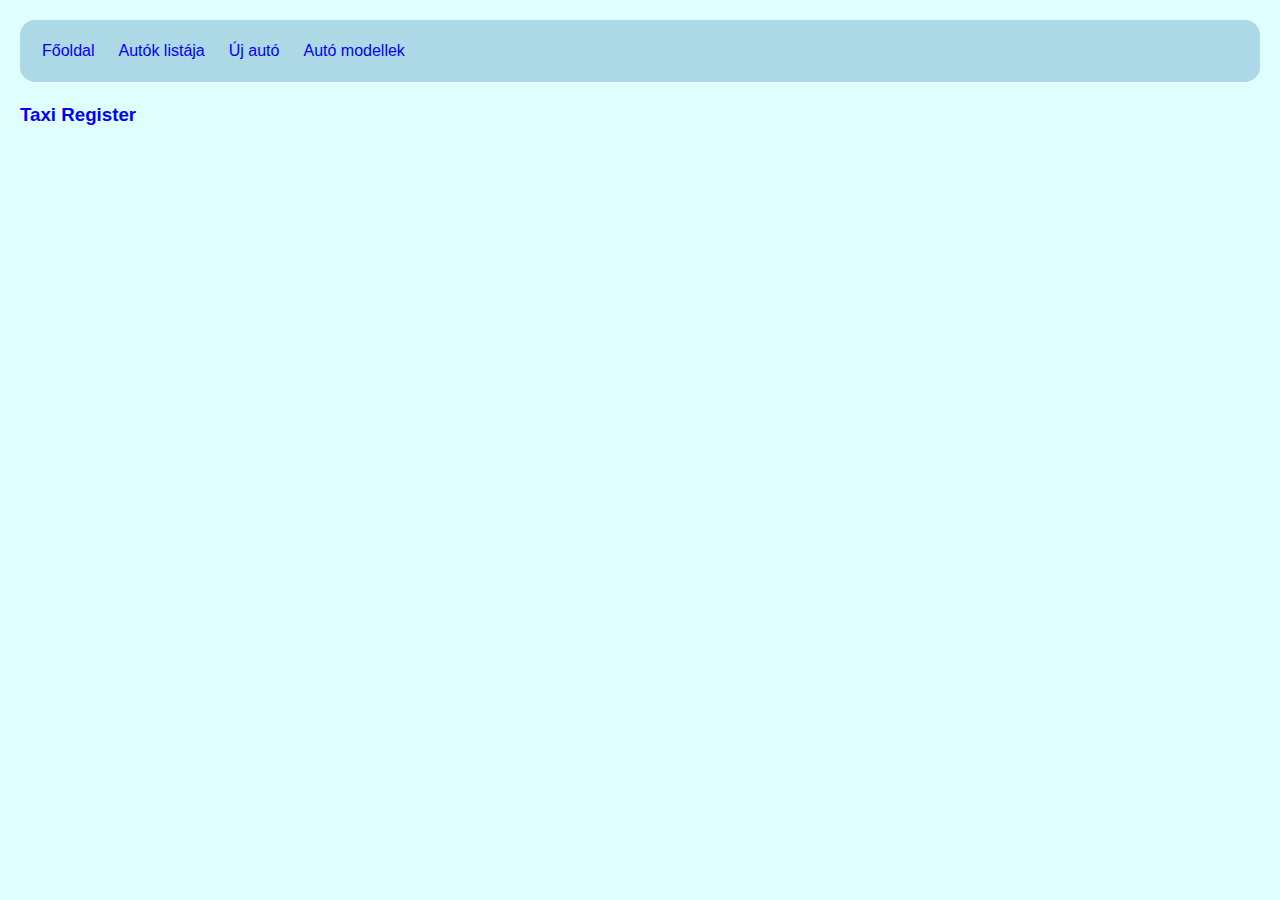
<file: index.html>
<!DOCTYPE html>
<html lang="en">

<head>
    <meta charset="UTF-8">
    <meta name="viewport" content="width=device-width, initial-scale=1.0">
    <title>Taxi Register</title>
    <link rel="stylesheet" href="style.css">
</head>

<body>
    <h3>Taxi Register</h3>
    <script src="app.js"></script>
</body>

</html>
</file>
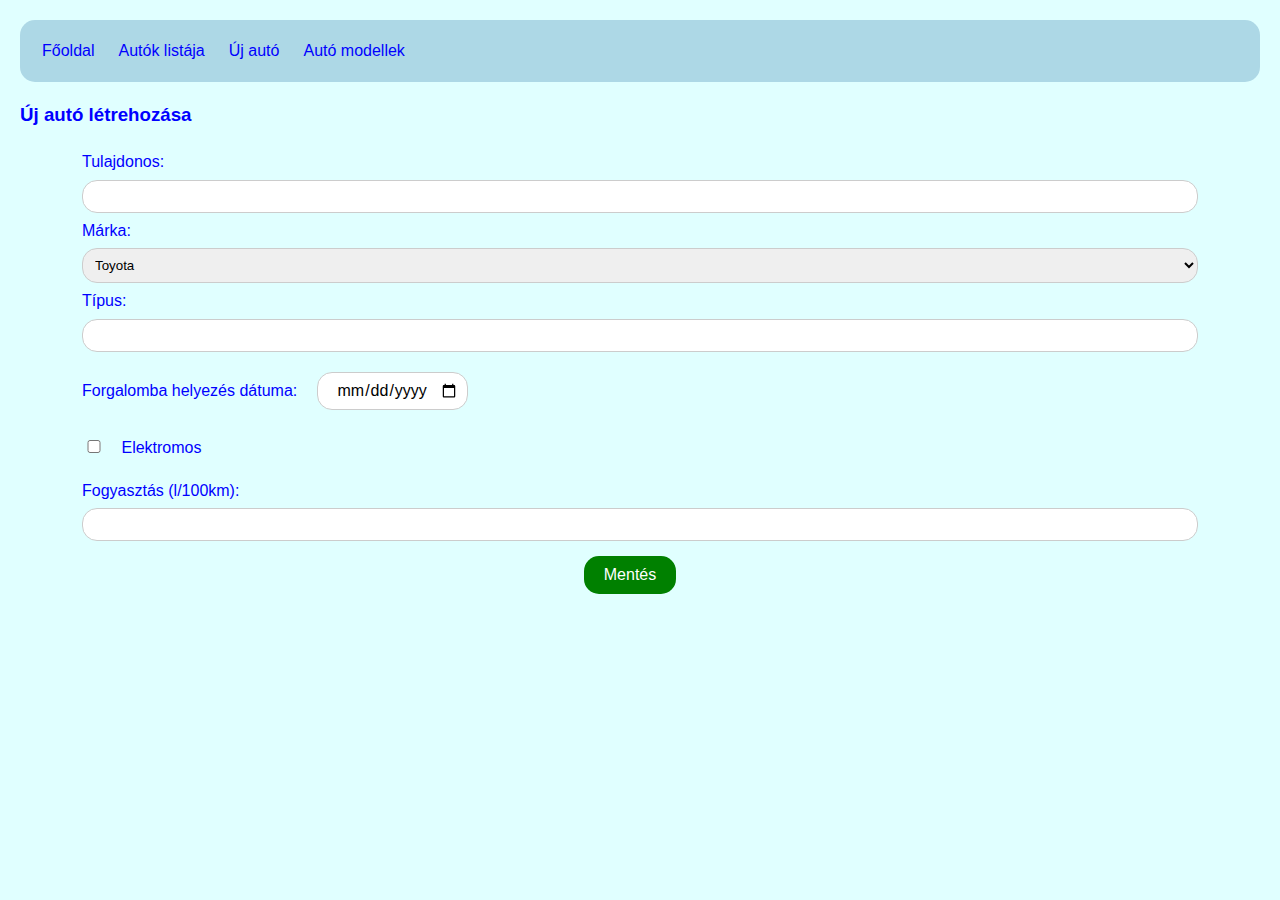
<file: create-car.html>
<!DOCTYPE html>
<html lang="en">

<head>
    <meta charset="UTF-8">
    <meta name="viewport" content="width=device-width, initial-scale=1.0">
    <title>Taxi Register - Új autó</title>
    <link rel="stylesheet" href="style.css">
</head>

<body>
    <h3>Új autó létrehozása</h3>
    <div class="container">
        <label for="owner">Tulajdonos:</label>
        <input type="text" id="owner">
        <label for="brand">Márka:</label>
        <select id="brand">
            <option value="Toyota">Toyota</option>
            <option value="Honda">Honda</option>
            <option value="Ford">Ford</option>
            <option value="Chevrolet">Chevrolet</option>
            <option value="Nissan">Nissan</option>
            <option value="BMW">BMW</option>
            <option value="Mercedes-Benz">Mercedes-Benz</option>
            <option value="Volkswagen">Volkswagen</option>
            <option value="Audi">Audi</option>
            <option value="Hyundai">Hyundai</option>
            <option value="Kia">Kia</option>
            <option value="Subaru">Subaru</option>
            <option value="Lexus">Lexus</option>
            <option value="Mazda">Mazda</option>
            <option value="Tesla">Tesla</option>
            <option value="Jeep">Jeep</option>
            <option value="Porsche">Porsche</option>
            <option value="Volvo">Volvo</option>
            <option value="Jaguar">Jaguar</option>
            <option value="Land Rover">Land Rover</option>
            <option value="Mitsubishi">Mitsubishi</option>
            <option value="Ferrari">Ferrari</option>
            <option value="Lamborghini ">Lamborghini </option>
        </select>
        <label for="model">Típus:</label>
        <input type="text" id="model">
        <div class="row">
            <div class="col-2">
                <label for="day-of-commission">Forgalomba helyezés dátuma:</label>
                <input type="date" id="day-of-commission">
            </div>
        </div>
        <div class="row">
            <div class="col-2">
                <input type="checkbox" id="electric">
                <label for="electric">Elektromos</label>
            </div>
        </div>
        <label for="fuel-use">Fogyasztás (l/100km):</label>
        <input type="number" id="fuel-use">
        <div class="container">
            <div class="save-btn">
                <button class="btn btn-save" id="save-btn">Mentés</button>
            </div>
        </div>
    </div>

    <script src="app.js"></script>
    <script>
        async function createCar(neptun, car) {
            try {
                const response = await fetch(`https://iit-playground.arondev.hu/api/${neptun}/car`, {
                    headers: {
                        'Accept': 'application/json',
                        'Content-type': 'application/json'
                    },
                    method: 'POST',
                    body: JSON.stringify(car)
                });
                if (!response.ok) {
                    const error = await response.json();
                    throw error.message;
                }
                alert('Sikeres autó felvitel a rendszerbe!');
                window.location = "get-all-cars.html";
            } catch (error) {
                alert(error);
            }
        }
        let neptun = sessionStorage.getItem("neptun");
        if (!neptun) {
            neptun = prompt("Kérlek add meg a Neptun kódodat:");
            sessionStorage.setItem("neptun", neptun);
        }
        const saveBtn = document.querySelector('#save-btn');
        saveBtn.addEventListener('click', async () => {
            const brandElement = document.querySelector('#brand');
            const brand = brandElement.value;
            const modelElement = document.querySelector('#model');
            const model = modelElement.value;
            const fuelElement = document.querySelector('#fuel-use');
            const fuel = fuelElement.value;
            const ownerElement = document.querySelector('#owner');
            const owner = ownerElement.value;
            const commissionElement = document.querySelector('#day-of-commission');
            const commission = commissionElement.value;
            const electricElement = document.querySelector('#electric');
            const electric = electricElement.checked;
            const car = {
                brand: brand,
                model: model,
                fuelUse: Number(fuel),
                owner: owner,
                dayOfCommission: commission,
                electric: electric
            };
            await createCar(neptun, car);
        });
    </script>
</body>

</html>
</file>
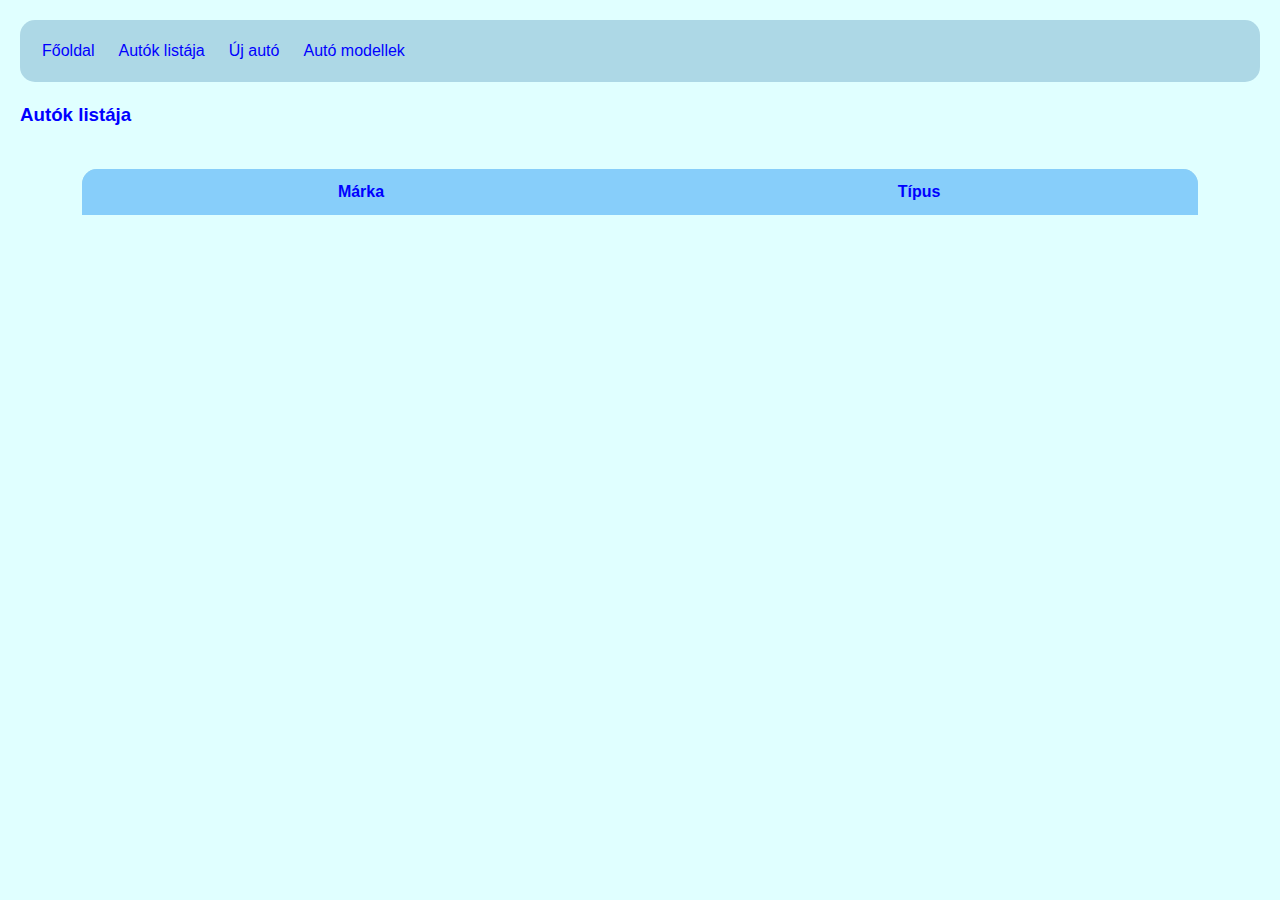
<file: get-all-cars.html>
<!DOCTYPE html>
<html lang="en">

<head>
    <meta charset="UTF-8">
    <meta name="viewport" content="width=device-width, initial-scale=1.0">
    <title>Taxi Register - Autók listája</title>
    <link rel="stylesheet" href="style.css">
</head>

<body>
    <h3>Autók listája</h3>
    <div class="container">
        <div class="row">
            <div class="col">
                <table id="auto-list">
                    <tr>
                        <th class="left">Márka</th>
                        <th class="right">Típus</th>
                    </tr>
                </table>
            </div>
        </div>
    </div>
    <script src="app.js"></script>
    <script>
        async function getAllCars() {
            try {
                let neptun = sessionStorage.getItem("neptun");
                if (!neptun) {
                    neptun = prompt("Kérlek add meg a Neptun kódodat:");
                    sessionStorage.setItem("neptun", neptun);
                }
                const response = await fetch(`https://iit-playground.arondev.hu/api/${neptun}/car`, {
                    headers: {
                        'accept': 'application/json'
                    }
                });
                if (!response.ok) {
                    throw response;
                }
                const cars = await response.json();
                const tableElement = document.querySelector("#auto-list");
                for (car of cars) {
                    const tableBodyHtml = `<tr>
                        <td><a href="get-car-by-id.html?neptun=${encodeURI(neptun)}&id=${encodeURI(car.id)}">${car.brand}</a></td>
                        <td><a href="get-car-by-id.html?neptun=${encodeURI(neptun)}&id=${encodeURI(car.id)}">${car.model}</a></td>
                    </tr>`;
                    tableElement.insertAdjacentHTML("beforeend", tableBodyHtml);
                }
            } catch (error) {
                const errorMessage = await error.json();
                alert(errorMessage.message);
                console.error(errorMessage);
            }
        }
        getAllCars();
    </script>
</body>

</html>
</file>
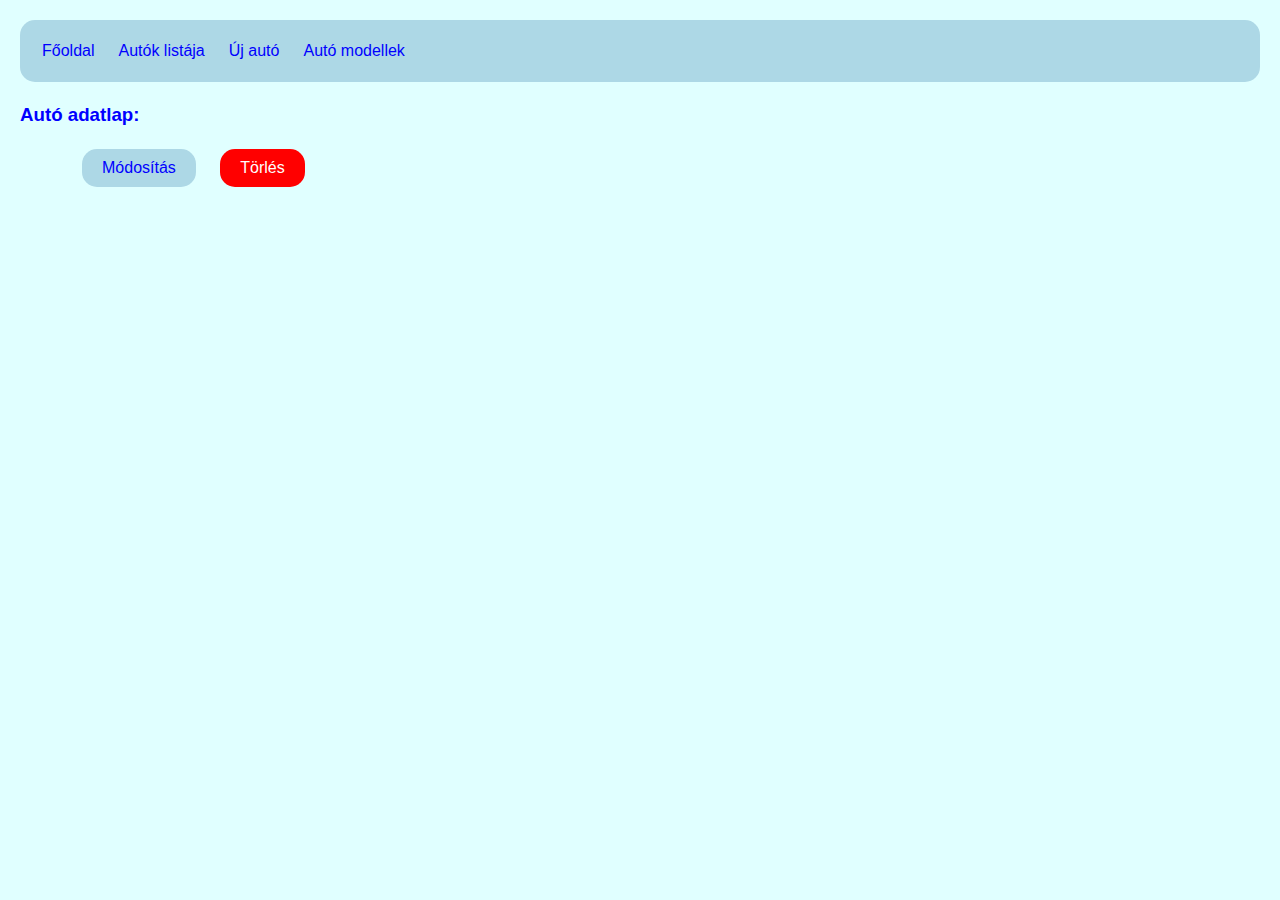
<file: get-car-by-id.html>
<!DOCTYPE html>
<html lang="en">

<head>
    <meta charset="UTF-8">
    <meta name="viewport" content="width=device-width, initial-scale=1.0">
    <title>Taxi Register - Autó adatlap</title>
    <link rel="stylesheet" href="style.css">
</head>

<body>
    <h3>Autó adatlap:</h3>
    <div id="owner"></div>
    <div id="brand"></div>
    <div id="model"></div>
    <div id="details"></div>
    <div class="container">
        <div class="row">
            <div class="col-2">
                <button class="btn btn-primary" id="edit">Módosítás</button>
                <button class="btn btn-danger" id="delete">Törlés</button>
            </div>
        </div>
    </div>
    <script src="app.js"></script>
    <script>
        async function getCarById(neptun, carId) {
            try {
                const response = await fetch(`https://iit-playground.arondev.hu/api/${neptun}/car/${carId}`, {
                    headers: {
                        'accept': 'application/json'
                    }
                });
                if (!response.ok) {
                    const error = await response.json();
                    throw error.message;
                }
                const car = await response.json();
                const ownerElement = document.querySelector("#owner");
                const brandElement = document.querySelector("#brand");
                const modelElement = document.querySelector("#model");
                const detailsElement = document.querySelector("#details");
                const electric = car.electric ? "Igen" : "Nem";
                const fuelUseage = Math.round(car.fuelUse * 100) / 100;
                const dayOfCommission = car.dayOfCommission;
                ownerElement.innerHTML = `<strong>Tulajdonos:</strong> ${car.owner}`;
                brandElement.innerHTML = `<strong>Márka:</strong> ${car.brand}`;
                modelElement.innerHTML = `<strong>Típus:</strong> ${car.model}`;
                if (car.electric) {
                    detailsElement.innerHTML += `<strong>Elektromos:</strong> ${electric}`;
                } else {
                    detailsElement.innerHTML += `<strong>Üzemanyag-fogyasztás:</strong> ${fuelUseage} l/100km`;
                }
                detailsElement.innerHTML += `<br><strong>Forgalomba helyezés dátuma:</strong> ${dayOfCommission}`;

            } catch (error) {
                alert(error);
                windiwow.location = "get-all-cars.html";
            }
        }
        async function deleteCar(neptun, carId) {
            try {
                const response = await fetch(`https://iit-playground.arondev.hu/api/${neptun}/car/${carId}`, {
                    method: 'DELETE',
                    headers: {
                        'accept': 'application/json'
                    }
                });
                if (!response.ok) {
                    const error = await response.json();
                    throw error.message;
                }
                else {
                    alert("Sikeres törlés!");
                    window.location = "get-all-cars.html";
                }
            } catch (error) {
                alert(error);
            }
        }
        const params = new URLSearchParams(window.location.search);
        const neptun = params.get('neptun');
        const carId = params.get('id');
        const deleteBtnElement = document.querySelector("#delete");
        const editBtnElement = document.querySelector("#edit");
        editBtnElement.addEventListener('click', () => {
            window.location = `modify-car.html?neptun=${encodeURI(neptun)}&id=${encodeURI(carId)}`;
        });
        deleteBtnElement.addEventListener('click', async () => {
            const confirmDelete = confirm("Biztosan törölni szeretnéd az autót?");
            if (confirmDelete) {
                await deleteCar(neptun, carId);
            }
        });
        getCarById(neptun, carId);
    </script>
</body>

</html>
</file>
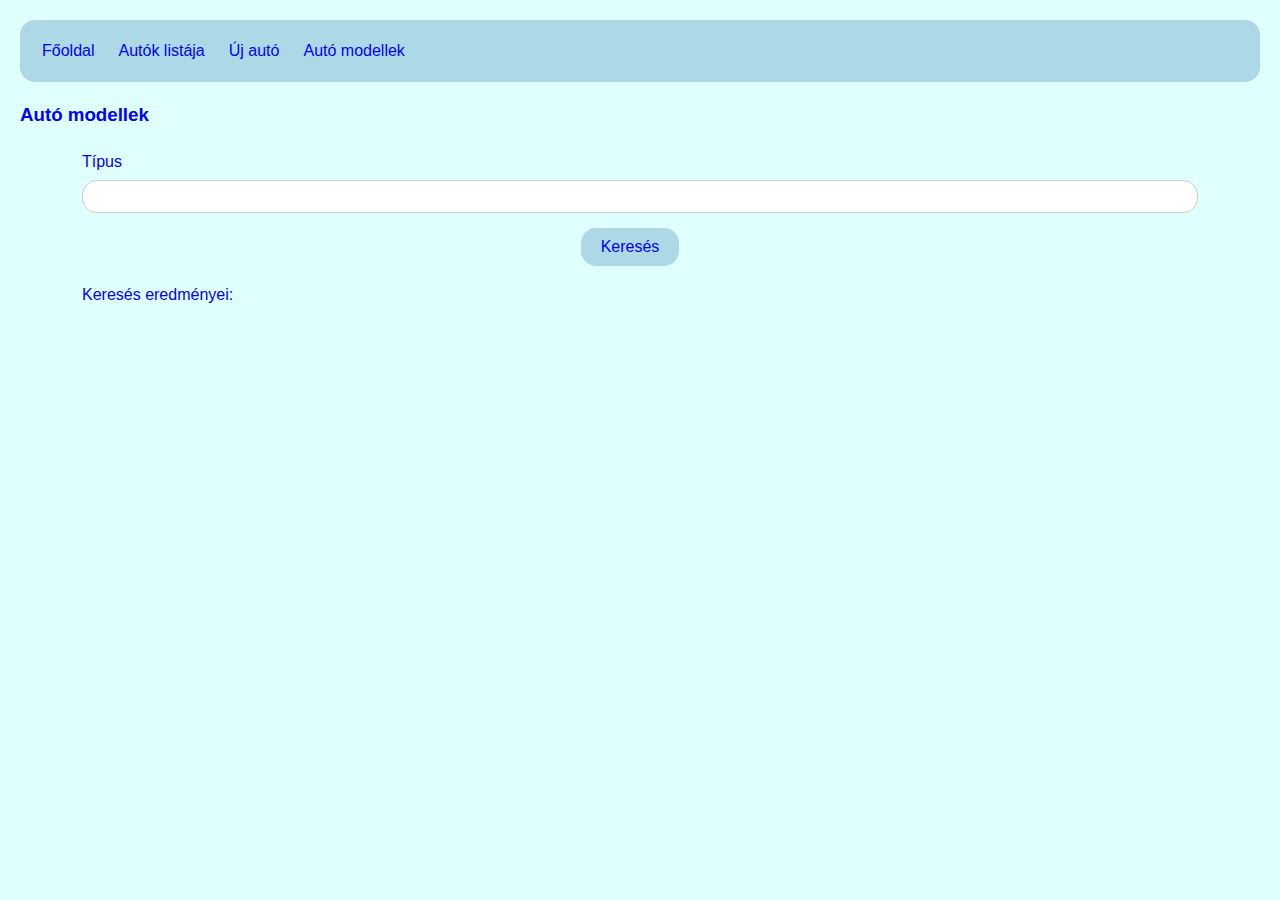
<file: get-models.html>
<!DOCTYPE html>
<html lang="en">

<head>
    <meta charset="UTF-8">
    <meta name="viewport" content="width=device-width, initial-scale=1.0">
    <title>Taxi Register - Autó modellek</title>
    <link rel="stylesheet" href="style.css">
</head>

<body>
    <h3>Autó modellek</h3>
    <div class="container">
        <label for="brand">Típus</label>
        <input type="text" id="brand">
        <div class="container">
            <div class="search-btn">
                <button class="btn btn-primary" id="search-btn">Keresés</button>
            </div>
        </div>
    </div>
    <div class="container">
        <p>Keresés eredményei:</p>
        <ul id="models"></ul>
    </div>

    <script src="app.js"></script>

    <script>
        async function getModels() {
            const brand = document.querySelector('#brand').value;
            const modelsList = document.querySelector('#models');
            try {
                const response = await fetch(`https://iit-playground.arondev.hu/api/available-models?brand=${brand}`, {
                    headers: {
                        'accept': 'application/json'
                    }
                });
                if (!response.ok) {
                    const error = await response.json();
                    throw error.message;
                }
                const models = await response.json();
                const modelsHtml = models.map(model => `<li>${model}</li>`).join('');
                modelsList.innerHTML = modelsHtml;
            } catch (error) {
                alert(error);
            }
        }
        const searchBtn = document.querySelector('#search-btn');
        searchBtn.addEventListener('click', getModels);
    </script>
</body>

</html>
</file>
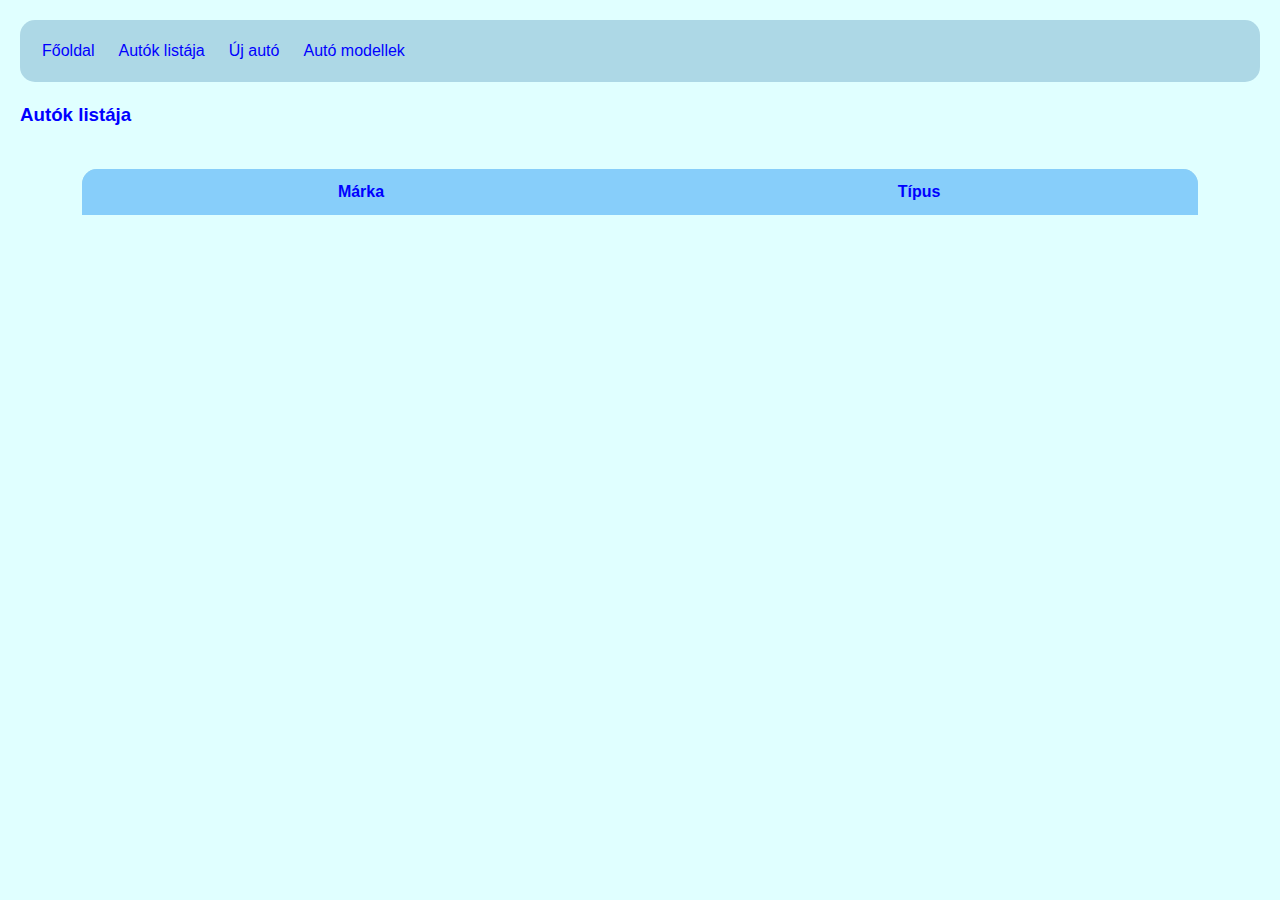
<file: modify-car.html>
<!DOCTYPE html>
<html lang="en">

<head>
    <meta charset="UTF-8">
    <meta name="viewport" content="width=device-width, initial-scale=1.0">
    <title>Taxi Repository - Autó szerkesztés</title>
    <link rel="stylesheet" href="style.css">
</head>

<body>
    <h3>Autó szerkesztése</h3>
    <div class="container">
        <label for="owner">Tulajdonos:</label>
        <input type="text" id="owner">
        <label for="brand">Márka:</label>
        <select id="brand">
            <option value="Toyota">Toyota</option>
            <option value="Honda">Honda</option>
            <option value="Ford">Ford</option>
            <option value="Chevrolet">Chevrolet</option>
            <option value="Nissan">Nissan</option>
            <option value="BMW">BMW</option>
            <option value="Mercedes-Benz">Mercedes-Benz</option>
            <option value="Volkswagen">Volkswagen</option>
            <option value="Audi">Audi</option>
            <option value="Hyundai">Hyundai</option>
            <option value="Kia">Kia</option>
            <option value="Subaru">Subaru</option>
            <option value="Lexus">Lexus</option>
            <option value="Mazda">Mazda</option>
            <option value="Tesla">Tesla</option>
            <option value="Jeep">Jeep</option>
            <option value="Porsche">Porsche</option>
            <option value="Volvo">Volvo</option>
            <option value="Jaguar">Jaguar</option>
            <option value="Land Rover">Land Rover</option>
            <option value="Mitsubishi">Mitsubishi</option>
            <option value="Ferrari">Ferrari</option>
            <option value="Lamborghini ">Lamborghini </option>
        </select>
        <label for="model">Típus:</label>
        <input type="text" id="model">
        <div class="row">
            <div class="col-2">
                <label for="day-of-commission">Forgalomba helyezés dátuma:</label>
                <input type="date" id="day-of-commission">
            </div>
        </div>
        <div class="row">
            <div class="col-2">
                <input type="checkbox" id="electric">
                <label for="electric">Elektromos</label>
            </div>
        </div>
        <label for="fuel-use">Fogyasztás (l/100km):</label>
        <input type="number" id="fuel-use">
        <div class="container">
            <div class="save-btn">
                <button class="btn btn-save" id="save-btn">Mentés</button>
            </div>
        </div>
    </div>
    <script src="app.js"></script>
    <script>
        async function getCarById(neptun, carId) {
            try {
                const response = await fetch(`https://iit-playground.arondev.hu/api/${neptun}/car/${carId}`, {
                    headers: {
                        'accept': 'application/json'
                    }
                });
                if (!response.ok) {
                    const error = await response.json();
                    throw error.message;
                }
                const car = await response.json();
                document.querySelector("#owner").value = car.owner;
                document.querySelector("#brand").value = car.brand;
                document.querySelector("#model").value = car.model;
                document.querySelector("#day-of-commission").value = car.dayOfCommission;
                document.querySelector("#electric").checked = car.electric;
                document.querySelector("#fuel-use").value = car.fuelUse;
            } catch (error) {
                alert(error);
                window.location = "get-all-cars.html";
            }
        }
        async function updateCar(neptun, car) {
            try {
                const response = await fetch(`https://iit-playground.arondev.hu/api/${neptun}/car`, {
                    headers: {
                        'Accept': 'application/json',
                        'Content-type': 'application/json'
                    },
                    method: 'PUT',
                    body: JSON.stringify(car)
                });
                if (!response.ok) {
                    const error = await response.json();
                    throw error.message;
                }
                alert('Sikeres autó módosítás!');
                window.location = "get-all-cars.html";
            } catch (error) {
                alert(error);
            }
        }
        const params = new URLSearchParams(window.location.search);
        const neptun = params.get('neptun');
        const carId = Number(params.get('id'));
        const saveBtn = document.querySelector("#save-btn");
        saveBtn.addEventListener("click", async () => {
            const brandElement = document.querySelector("#brand");
            const brand = brandElement.value;
            const modelElement = document.querySelector("#model");
            const model = modelElement.value;
            const fuelElement = document.querySelector("#fuel-use");
            const fuel = fuelElement.value;
            const ownerElement = document.querySelector("#owner");
            const owner = ownerElement.value;
            const commissionElement = document.querySelector("#day-of-commission");
            const commission = commissionElement.value;
            const electricElement = document.querySelector("#electric");
            const electric = electricElement.checked;
            const car = {
                id: carId,
                brand: brand,
                model: model,
                fuelUse: Number(fuel),
                owner: owner,
                dayOfCommission: commission,
                electric: electric
            };
            await updateCar(neptun, car);
        });
        getCarById(neptun, carId);
    </script>
</body>

</html>
</file>
<file: style.css>
* {
    box-sizing: border-box;
    font-family: Arial, sans-serif;
}

body {
    font-size: 16px;
    line-height: 1.6;
    color: blue;
    background-color: lightcyan;
    margin: 20px;
}

a {
    color: blue;
    text-decoration: none;
}

a:hover {
    text-decoration: underline;
}

h1,
h2,
h3 {
    color: blue;
}

table {
    width: 100%;
    border-collapse: collapse;
    background-color: lightblue;
    margin: 20px 0;
    border-radius: 15px;
}

th,
td {
    padding: 10px;
    text-align: center;
}

th {
    background-color: lightskyblue;
}

th.left {
    background-color: lightskyblue;
    border-radius: 15px 0 0 0;
}

th.right {
    background-color: lightskyblue;
    border-radius: 0 15px 0 0;
}

ul {
    list-style-type: none;
    padding: 0;
}

button {
    border: none;
    padding: 10px 20px;
    border-radius: 15px;
    cursor: pointer;
    margin: 0 20px 0 0;
}

input:not([type="checkbox"]):not([type="radio"]):not([type="date"]),
textarea,
select {
    width: 100%;
    padding: 8px;
    margin: 5px 0;
    border: 1px solid #ccc;
    border-radius: 15px;
}

input:is([type="date"]) {
    font-size: 16px;
    text-align: center;
    padding: 8px;
    margin: 15px;
    border-radius: 15px;
    border: 1px solid #ccc;
    width: fit-content;
}

input:is([type="checkbox"]) {
    width: 16px;
    margin-right: 15px;
    margin-bottom: 25px;
}

input:focus,
textarea:focus,
select:focus {
    border-color: lightskyblue;
    outline: none;
}

.navbar {
    display: flex;
    padding: 10px;
    background-color: lightblue;
    border-radius: 15px;
    justify-content: flex-start;
    align-items: center;
}

.navbar a {
    padding: 8px 12px;
}

.navbar a:hover {
    background-color: rgba(255, 255, 255, 0.5);
    border-radius: 15px;
}

.btn {
    background-color: lightblue;
    color: blue;
    font-size: 16px;
    transition: background-color 0.3s ease;
}

.btn:hover {
    background-color: lightskyblue;
}

.btn-primary {
    background-color: lightblue;
    color: blue;
}

.btn-primary:hover {
    background-color: lightskyblue;
}

.btn-danger {
    background-color: red;
    color: white;
}

.btn-save {
    background-color: green;
    color: white;
}

.btn-save:hover {
    background-color: lightgreen;
}

.btn-danger:hover {
    background-color: darkred;
}

.container {
    width: 90%;
    max-width: 1200px;
    margin: 10px auto;
}

.row {
    display: flex;
    flex-wrap: wrap;
    margin: -10px;
}

.col {
    flex: 1;
    padding: 10px;
}

.col-2 {
    flex: 2;
    padding: 10px;
    justify-content: flex-start;
}

.save-btn,
.search-btn {
    display: flex;
    justify-content: center;
}

#auto-list th,
#auto-list td {
    width: calc(100% / 2);
    min-width: max-content;
    ;
}
</file>
